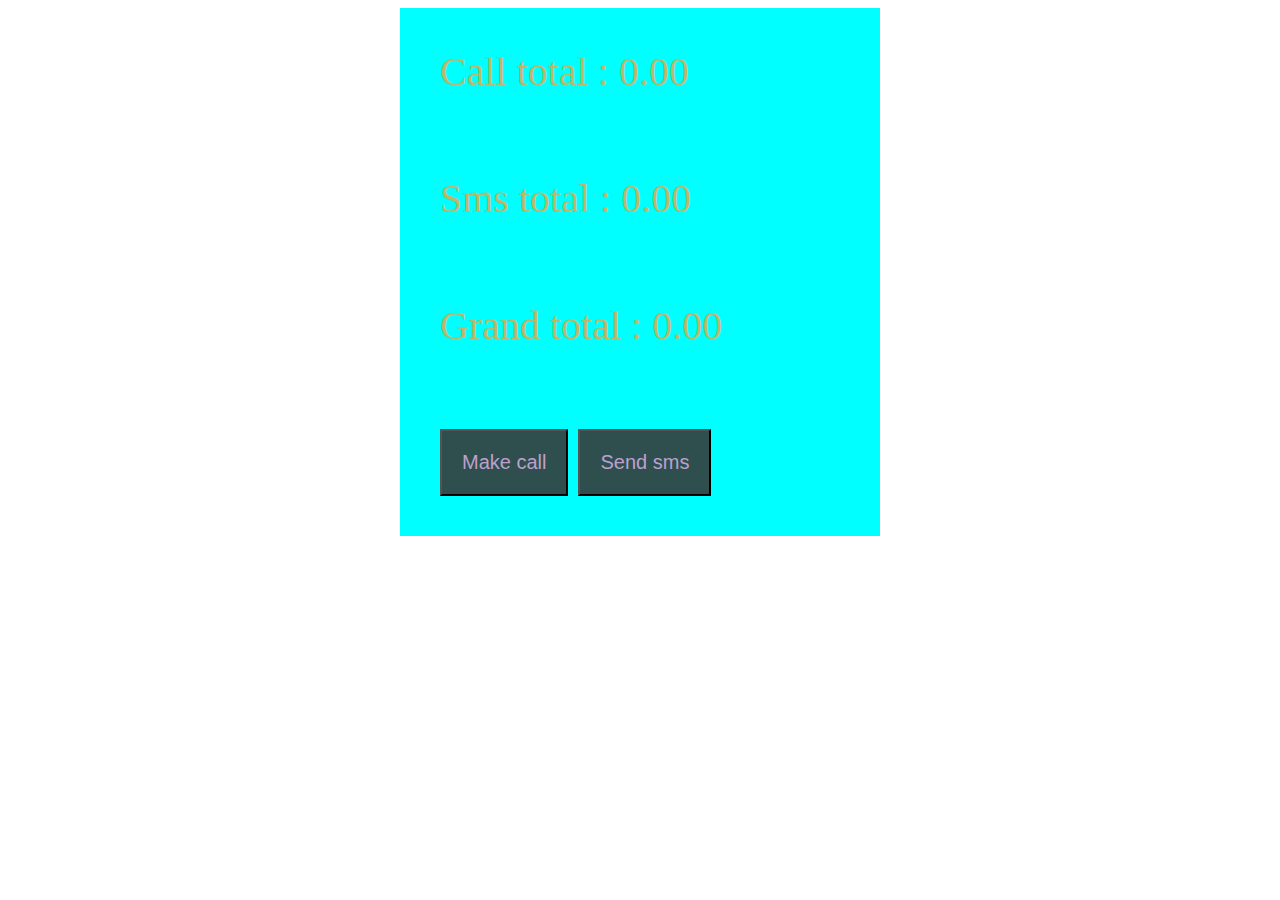
<file: phone-bill.html>
<!DOCTYPE html>
<html lang="en">
<head>
    <meta charset="UTF-8">
    <meta http-equiv="X-UA-Compatible" content="IE=edge">
    <meta name="viewport" content="width=device-width, initial-scale=1.0">
    <title>Document</title>
    <link rel="stylesheet" href="css/phone-bill.css">
</head>
<body>
    
    <div class=" total">
        Call total : <span class="callTotal"></span>
    </div>
    <div class=" total">
        Sms total : <span class="smsTotal"></span>
    </div>

    <div class=" total">
        Grand total : <span class="grandTotal"></span>
    </div>

<div class=" total">
    <button class="makeCall">Make call</button>
    <button class="sendSms">Send sms</button>
</div>



    
    
    <script src="js/phone-bill-factory-function.js"></script>
    <script src="js/phone-bill.dom.js"></script>

</body>
</html>
</file>
<file: css/phone-bill.css>
.total {
    background-color: cyan;
    font-size: 30pt;
    color: darkkhaki;
    margin: auto;
    padding: 1em;
    width: 10em;
    border: 20px;
}
button {
    padding: 1em;
    font-size: 20px;
    color: rgb(189, 160, 204);
    background-color: darkslategrey;
}
</file>
